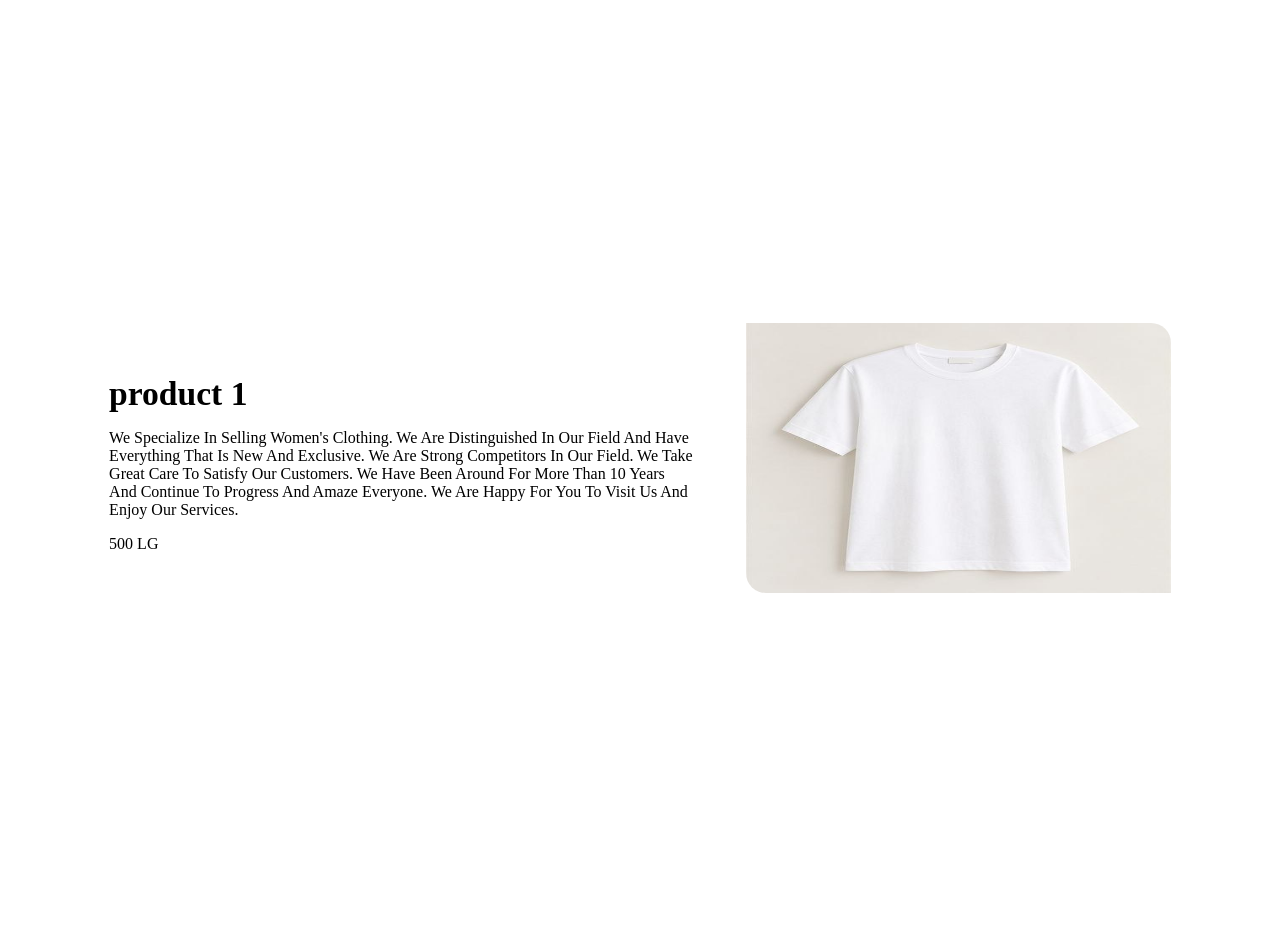
<file: product1.html>
<!DOCTYPE html>
<html lang="en">
<head>
    <meta charset="UTF-8">
    <meta name="viewport" content="width=device-width, initial-scale=1.0">
    <title>Document</title>
    <style>
        section.body_section {
    display: flex;
    align-items: center;
    justify-content: space-between;
    gap: 50px;
    padding: 0 8%;
    height: 100vh;
    margin-bottom: 20px;
}

div.about {
    width: 55%;
}

div.about  h2 {
    font-size: 2.1em;
    color: var(--mainColor);
    margin-bottom: 10px;
}

div.about p {
    font-size: 1em;
    color: var(--secondColor);
}

section.body_section img {
    width: 40%;
    height: 270px;
    border-radius: 0 20px ;
}
    </style>
</head>
<body>
    <section class="body_section">
        <div class="about">
            <h2>product 1</h2>
            <p>We Specialize In Selling Women's Clothing. We Are Distinguished In Our Field And Have Everything That Is New And Exclusive. We Are Strong Competitors In Our Field. We Take Great Care To Satisfy Our Customers. We Have Been Around For More Than 10 Years And Continue To Progress And Amaze Everyone. We Are Happy For You To Visit Us And Enjoy Our Services.</p>
            <p>500 LG</p>
        </div>
        <img src="./images/photo_1_2026-10-21_13-17-10.jpg" alt="product1">
    </section>
    
</body>
</html>
</file>
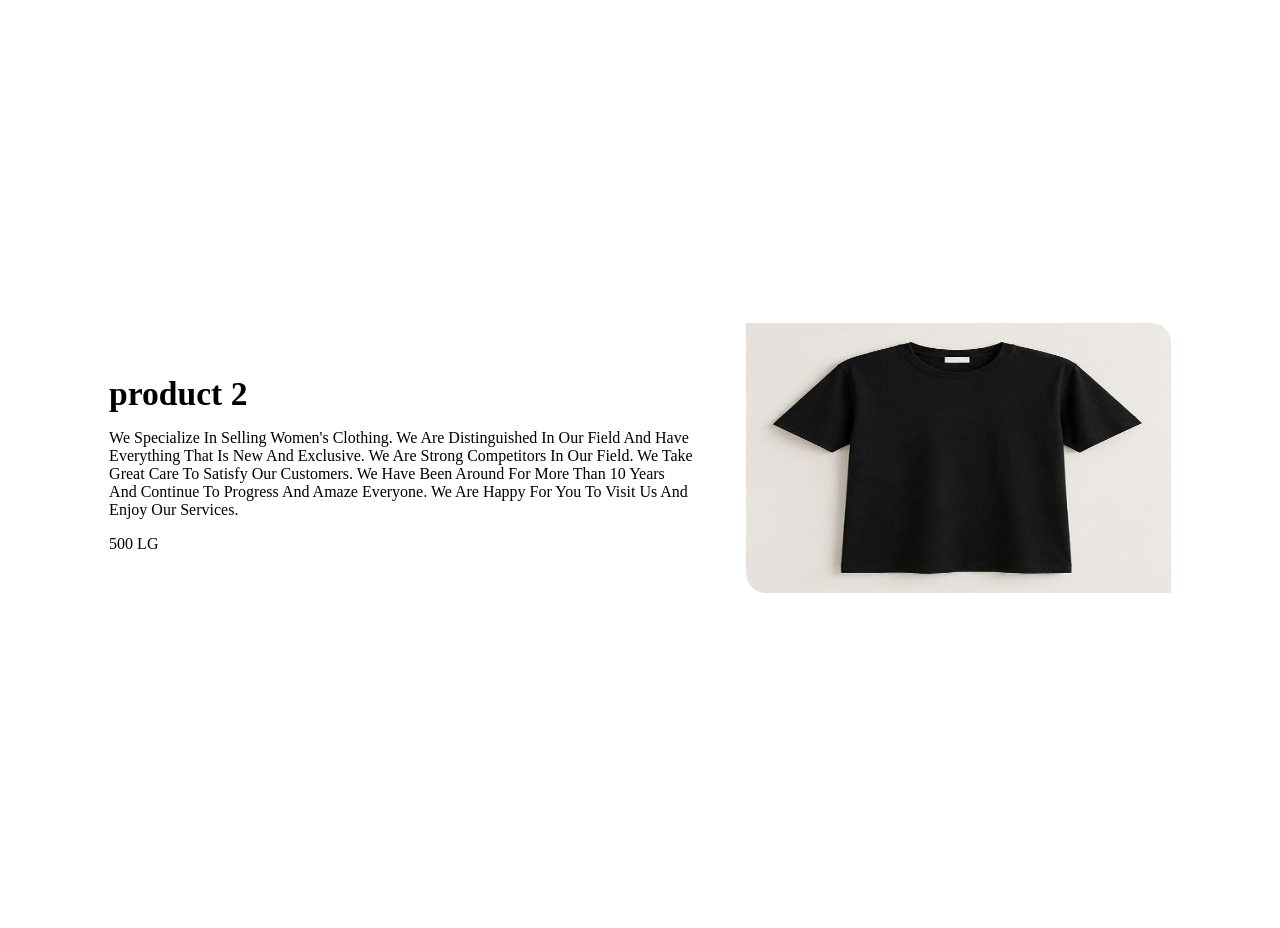
<file: product2.html>
<!DOCTYPE html>
<html lang="en">
<head>
    <meta charset="UTF-8">
    <meta name="viewport" content="width=device-width, initial-scale=1.0">
    <title>Document</title>
    <style>
        section.body_section {
    display: flex;
    align-items: center;
    justify-content: space-between;
    gap: 50px;
    padding: 0 8%;
    height: 100vh;
    margin-bottom: 20px;
}

div.about {
    width: 55%;
}

div.about  h2 {
    font-size: 2.1em;
    color: var(--mainColor);
    margin-bottom: 10px;
}

div.about p {
    font-size: 1em;
    color: var(--secondColor);
}

section.body_section img {
    width: 40%;
    height: 270px;
    border-radius: 0 20px ;
}
    </style>
</head>
<body>
    <section class="body_section">
        <div class="about">
            <h2>product 2</h2>
            <p>We Specialize In Selling Women's Clothing. We Are Distinguished In Our Field And Have Everything That Is New And Exclusive. We Are Strong Competitors In Our Field. We Take Great Care To Satisfy Our Customers. We Have Been Around For More Than 10 Years And Continue To Progress And Amaze Everyone. We Are Happy For You To Visit Us And Enjoy Our Services.</p>
            <p>500 LG</p>
        </div>
        <img src="./images/photo_2_2026-10-21_13-17-10.jpg" alt="product1">
    </section>
    
</body>
</html>
</file>
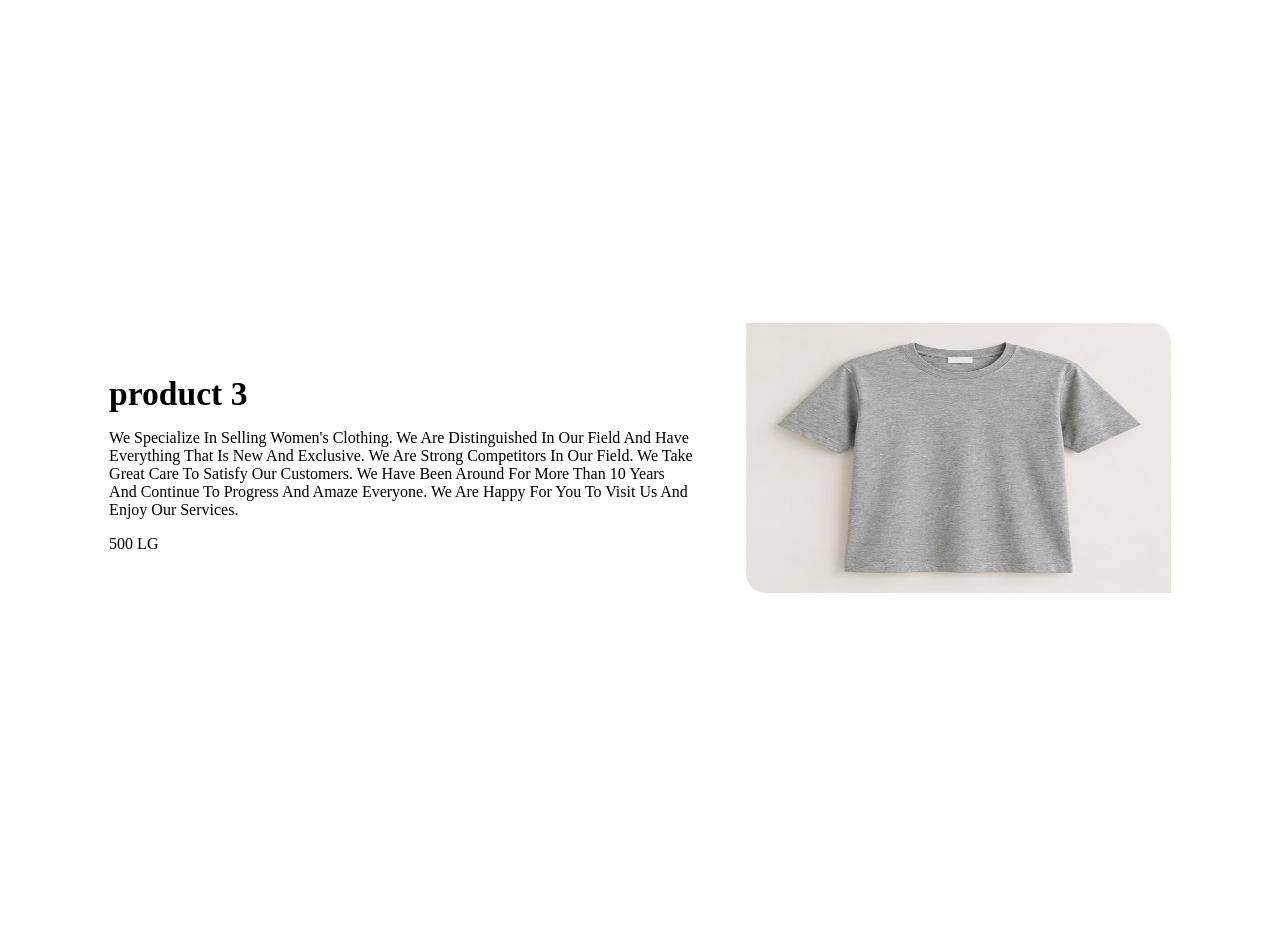
<file: product3.html>
<!DOCTYPE html>
<html lang="en">
<head>
    <meta charset="UTF-8">
    <meta name="viewport" content="width=device-width, initial-scale=1.0">
    <title>Document</title>
    <style>
        section.body_section {
    display: flex;
    align-items: center;
    justify-content: space-between;
    gap: 50px;
    padding: 0 8%;
    height: 100vh;
    margin-bottom: 20px;
}

div.about {
    width: 55%;
}

div.about  h2 {
    font-size: 2.1em;
    color: var(--mainColor);
    margin-bottom: 10px;
}

div.about p {
    font-size: 1em;
    color: var(--secondColor);
}

section.body_section img {
    width: 40%;
    height: 270px;
    border-radius: 0 20px ;
}
    </style>
</head>
<body>
    <section class="body_section">
        <div class="about">
            <h2>product 3</h2>
            <p>We Specialize In Selling Women's Clothing. We Are Distinguished In Our Field And Have Everything That Is New And Exclusive. We Are Strong Competitors In Our Field. We Take Great Care To Satisfy Our Customers. We Have Been Around For More Than 10 Years And Continue To Progress And Amaze Everyone. We Are Happy For You To Visit Us And Enjoy Our Services.</p>
            <p>500 LG</p>
        </div>
        <img src="./images/photo_3_2026-10-21_13-17-10.jpg" alt="product1">
    </section>
    
</body>
</html>
</file>
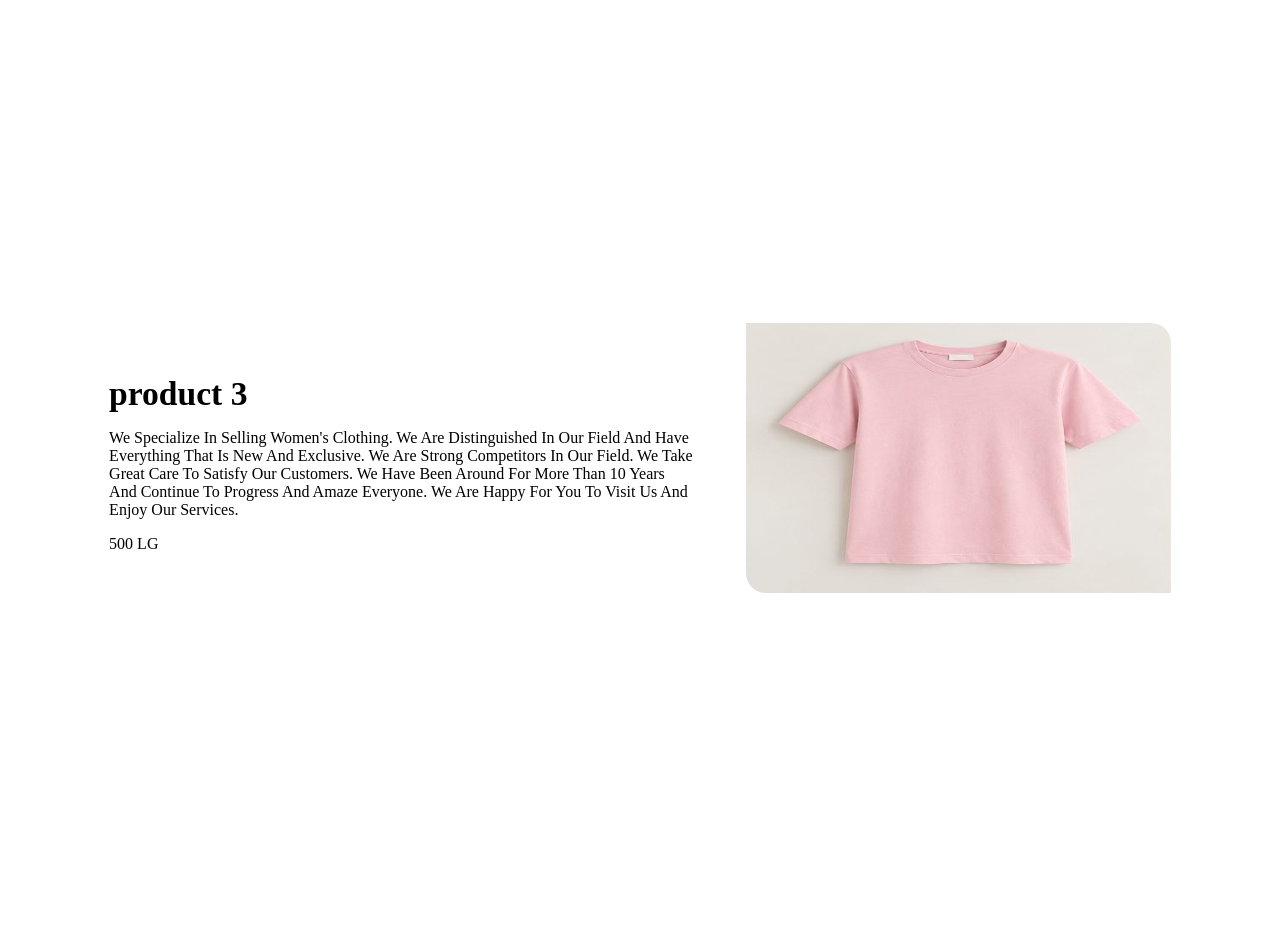
<file: product4.html>
<!DOCTYPE html>
<html lang="en">
<head>
    <meta charset="UTF-8">
    <meta name="viewport" content="width=device-width, initial-scale=1.0">
    <title>Document</title>
    <style>
        section.body_section {
    display: flex;
    align-items: center;
    justify-content: space-between;
    gap: 50px;
    padding: 0 8%;
    height: 100vh;
    margin-bottom: 20px;
}

div.about {
    width: 55%;
}

div.about  h2 {
    font-size: 2.1em;
    color: var(--mainColor);
    margin-bottom: 10px;
}

div.about p {
    font-size: 1em;
    color: var(--secondColor);
}

section.body_section img {
    width: 40%;
    height: 270px;
    border-radius: 0 20px ;
}
    </style>
</head>
<body>
    <section class="body_section">
        <div class="about">
            <h2>product 3</h2>
            <p>We Specialize In Selling Women's Clothing. We Are Distinguished In Our Field And Have Everything That Is New And Exclusive. We Are Strong Competitors In Our Field. We Take Great Care To Satisfy Our Customers. We Have Been Around For More Than 10 Years And Continue To Progress And Amaze Everyone. We Are Happy For You To Visit Us And Enjoy Our Services.</p>
            <p>500 LG</p>
        </div>
        <img src="./images/photo_4_2026-10-21_13-17-10.jpg" alt="product1">
    </section>
    
</body>
</html>
</file>
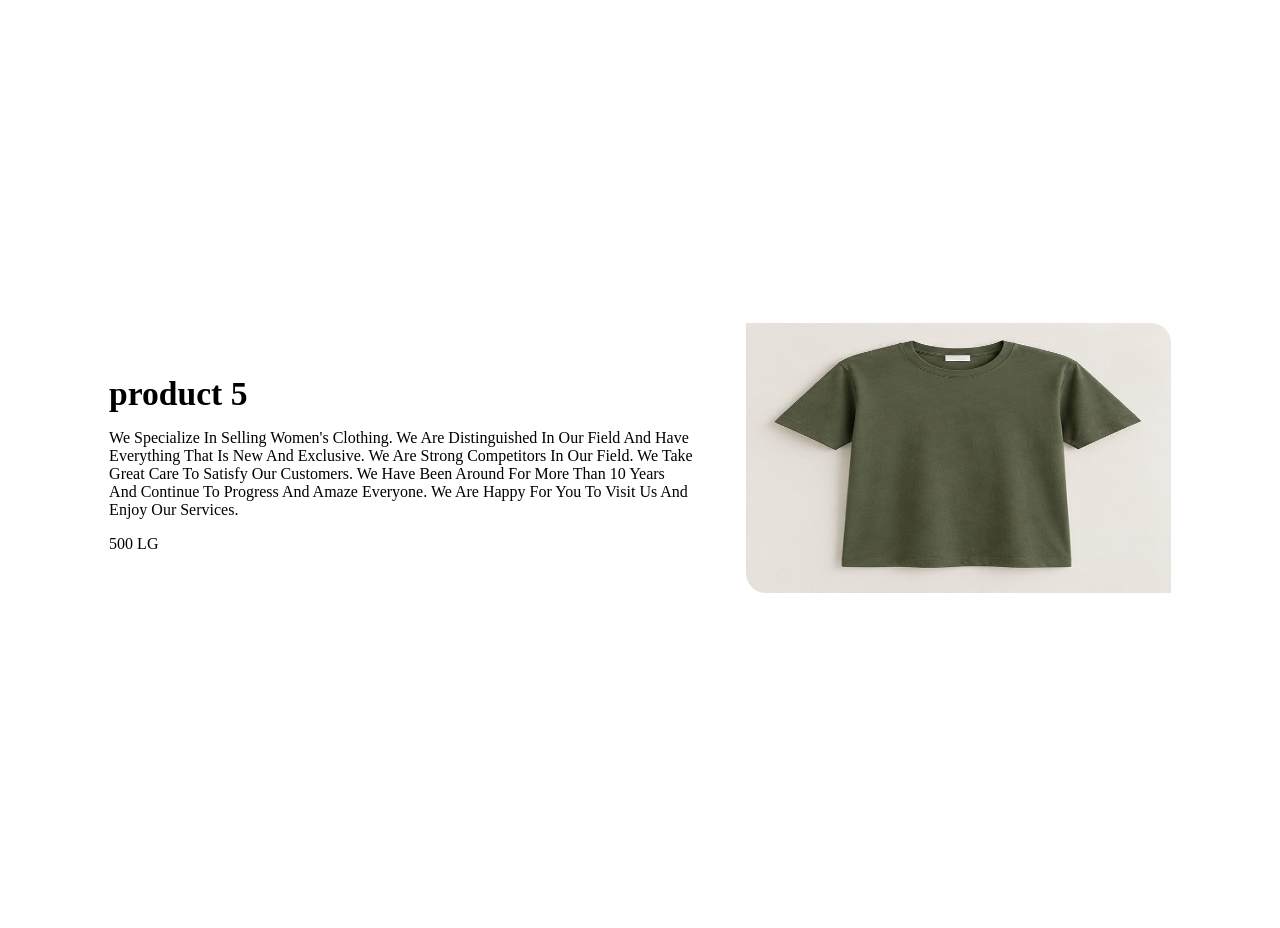
<file: product5.html>
<!DOCTYPE html>
<html lang="en">
<head>
    <meta charset="UTF-8">
    <meta name="viewport" content="width=device-width, initial-scale=1.0">
    <title>Document</title>
    <style>
        section.body_section {
    display: flex;
    align-items: center;
    justify-content: space-between;
    gap: 50px;
    padding: 0 8%;
    height: 100vh;
    margin-bottom: 20px;
}

div.about {
    width: 55%;
}

div.about  h2 {
    font-size: 2.1em;
    color: var(--mainColor);
    margin-bottom: 10px;
}

div.about p {
    font-size: 1em;
    color: var(--secondColor);
}

section.body_section img {
    width: 40%;
    height: 270px;
    border-radius: 0 20px ;
}
    </style>
</head>
<body>
    <section class="body_section">
        <div class="about">
            <h2>product 5</h2>
            <p>We Specialize In Selling Women's Clothing. We Are Distinguished In Our Field And Have Everything That Is New And Exclusive. We Are Strong Competitors In Our Field. We Take Great Care To Satisfy Our Customers. We Have Been Around For More Than 10 Years And Continue To Progress And Amaze Everyone. We Are Happy For You To Visit Us And Enjoy Our Services.</p>
            <p>500 LG</p>
        </div>
        <img src="./images/photo_5_2026-10-21_13-17-10.jpg" alt="product1">
    </section>
    
</body>
</html>
</file>
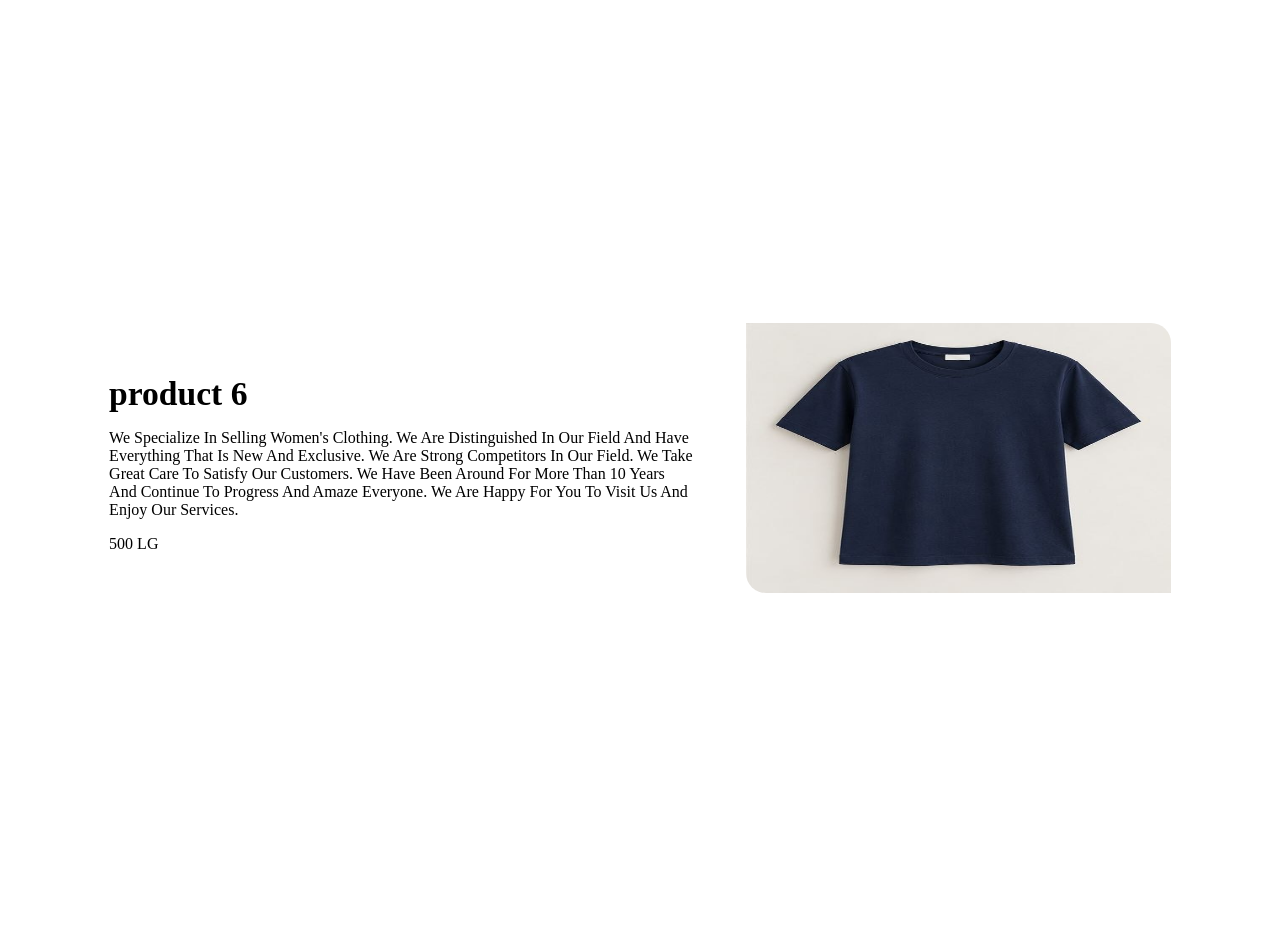
<file: product6.html>
<!DOCTYPE html>
<html lang="en">
<head>
    <meta charset="UTF-8">
    <meta name="viewport" content="width=device-width, initial-scale=1.0">
    <title>Document</title>
    <style>
        section.body_section {
    display: flex;
    align-items: center;
    justify-content: space-between;
    gap: 50px;
    padding: 0 8%;
    height: 100vh;
    margin-bottom: 20px;
}

div.about {
    width: 55%;
}

div.about  h2 {
    font-size: 2.1em;
    color: var(--mainColor);
    margin-bottom: 10px;
}

div.about p {
    font-size: 1em;
    color: var(--secondColor);
}

section.body_section img {
    width: 40%;
    height: 270px;
    border-radius: 0 20px ;
}
    </style>
</head>
<body>
    <section class="body_section">
        <div class="about">
            <h2>product 6</h2>
            <p>We Specialize In Selling Women's Clothing. We Are Distinguished In Our Field And Have Everything That Is New And Exclusive. We Are Strong Competitors In Our Field. We Take Great Care To Satisfy Our Customers. We Have Been Around For More Than 10 Years And Continue To Progress And Amaze Everyone. We Are Happy For You To Visit Us And Enjoy Our Services.</p>
            <p>500 LG</p>
        </div>
        <img src="./images/photo_6_2026-10-21_13-17-10.jpg" alt="product1">
    </section>
    
</body>
</html>
</file>
